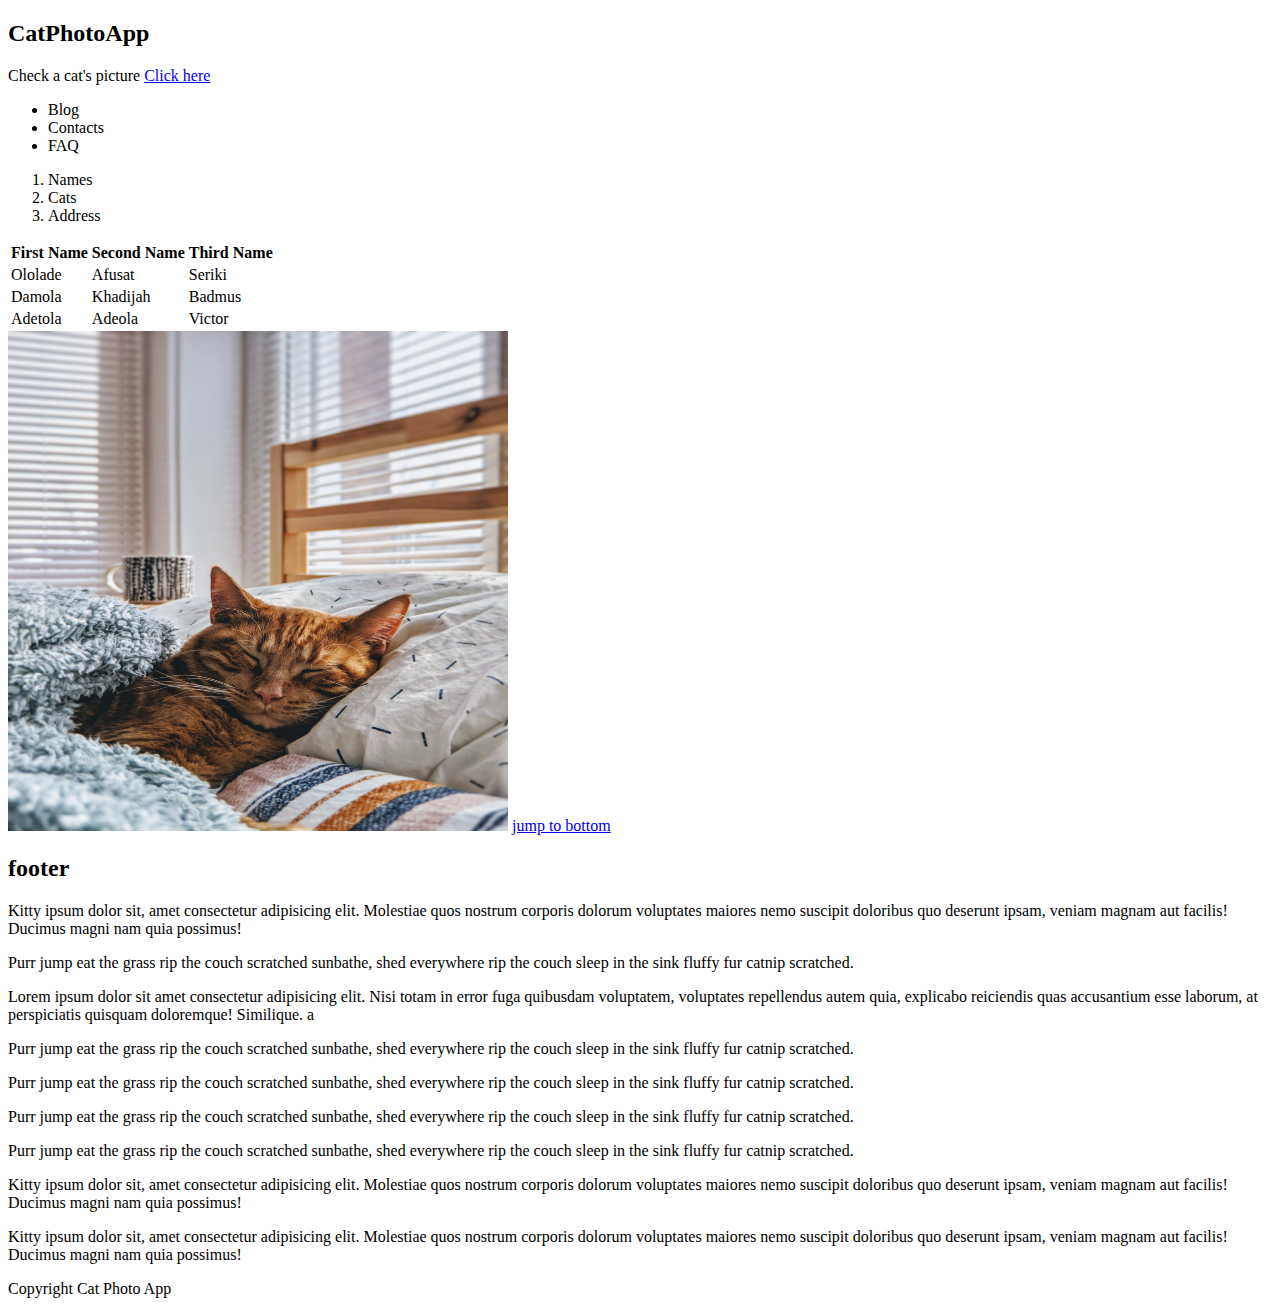
<file: index.html>
<!DOCTYPE html>
<html lang="en">
  <head>
    <meta charset="UTF-8" />
    <meta http-equiv="X-UA-Compatible" content="IE=edge" />
    <meta name="viewport" content="width=device-width, initial-scale=1.0" />
    <title>Cat Album</title>
  </head>
  <body>
    <!--<h1>Hello World</h1>-->
    <h2>CatPhotoApp</h2>
    <p>
      Check a cat's picture <a href="test.html" target="blank">Click here</a>
    </p>
    <!-- List -->
    <!-- Unordered list -->
    <ul>
      <li>Blog</li>
      <li>Contacts</li>
      <li>FAQ</li>
    </ul>
    <!-- ordered list -->
    <ol>
      <li>Names</li>
      <li>Cats</li>
      <li>Address</li>
    </ol>

    <!--Tables -->
    <table>
      <tr>
        <th>First Name</th>
        <th>Second Name</th>
        <th>Third Name</th>
      </tr>
      <tr>
        <td>Ololade</td>
        <td>Afusat</td>
        <td>Seriki</td>
      </tr>
      <tr>
        <td>Damola</td>
        <td>Khadijah</td>
        <td>Badmus</td>
      </tr>
      <tr>
        <td>Adetola</td>
        <td>Adeola</td>
        <td>Victor</td>
      </tr>
    </table>
    <main>
      <img
        src="modcatshop-pdALzg0yN-8-unsplash.jpg"
        width="500"
        height="500"
        alt="A cute cat"
      />
      <a href="#footer">jump to bottom</a>
      <h2 id="footer">footer</h2>
      <!-- <img src="https://cdn.freecodecamp.org/curriculum/cat-photo-app/relaxing-cat.jpg" alt="A cute cat"> -->
      <p>
        Kitty ipsum dolor sit, amet consectetur adipisicing elit. Molestiae quos
        nostrum corporis dolorum voluptates maiores nemo suscipit doloribus quo
        deserunt ipsam, veniam magnam aut facilis! Ducimus magni nam quia
        possimus!
      </p>
      <p>
        Purr jump eat the grass rip the couch scratched sunbathe, shed
        everywhere rip the couch sleep in the sink fluffy fur catnip scratched.
      </p>
      <p>
        Lorem ipsum dolor sit amet consectetur adipisicing elit. Nisi totam in
        error fuga quibusdam voluptatem, voluptates repellendus autem quia,
        explicabo reiciendis quas accusantium esse laborum, at perspiciatis
        quisquam doloremque! Similique. a
      </p>
      <p>
        Purr jump eat the grass rip the couch scratched sunbathe, shed
        everywhere rip the couch sleep in the sink fluffy fur catnip scratched.
      </p>
      <p>
        Purr jump eat the grass rip the couch scratched sunbathe, shed
        everywhere rip the couch sleep in the sink fluffy fur catnip scratched.
      </p>
      <p>
        Purr jump eat the grass rip the couch scratched sunbathe, shed
        everywhere rip the couch sleep in the sink fluffy fur catnip scratched.
      </p>
      <p>
        Purr jump eat the grass rip the couch scratched sunbathe, shed
        everywhere rip the couch sleep in the sink fluffy fur catnip scratched.
      </p>
      <p>
        Kitty ipsum dolor sit, amet consectetur adipisicing elit. Molestiae quos
        nostrum corporis dolorum voluptates maiores nemo suscipit doloribus quo
        deserunt ipsam, veniam magnam aut facilis! Ducimus magni nam quia
        possimus!
      </p>
      <p>
        Kitty ipsum dolor sit, amet consectetur adipisicing elit. Molestiae quos
        nostrum corporis dolorum voluptates maiores nemo suscipit doloribus quo
        deserunt ipsam, veniam magnam aut facilis! Ducimus magni nam quia
        possimus!
      </p>
      <!--<a href="https://www.freecodecamp.org." target="blank">Cat</a> -->
    </main>

    <footer>Copyright Cat Photo App</footer>
  </body>
</html>
</file>
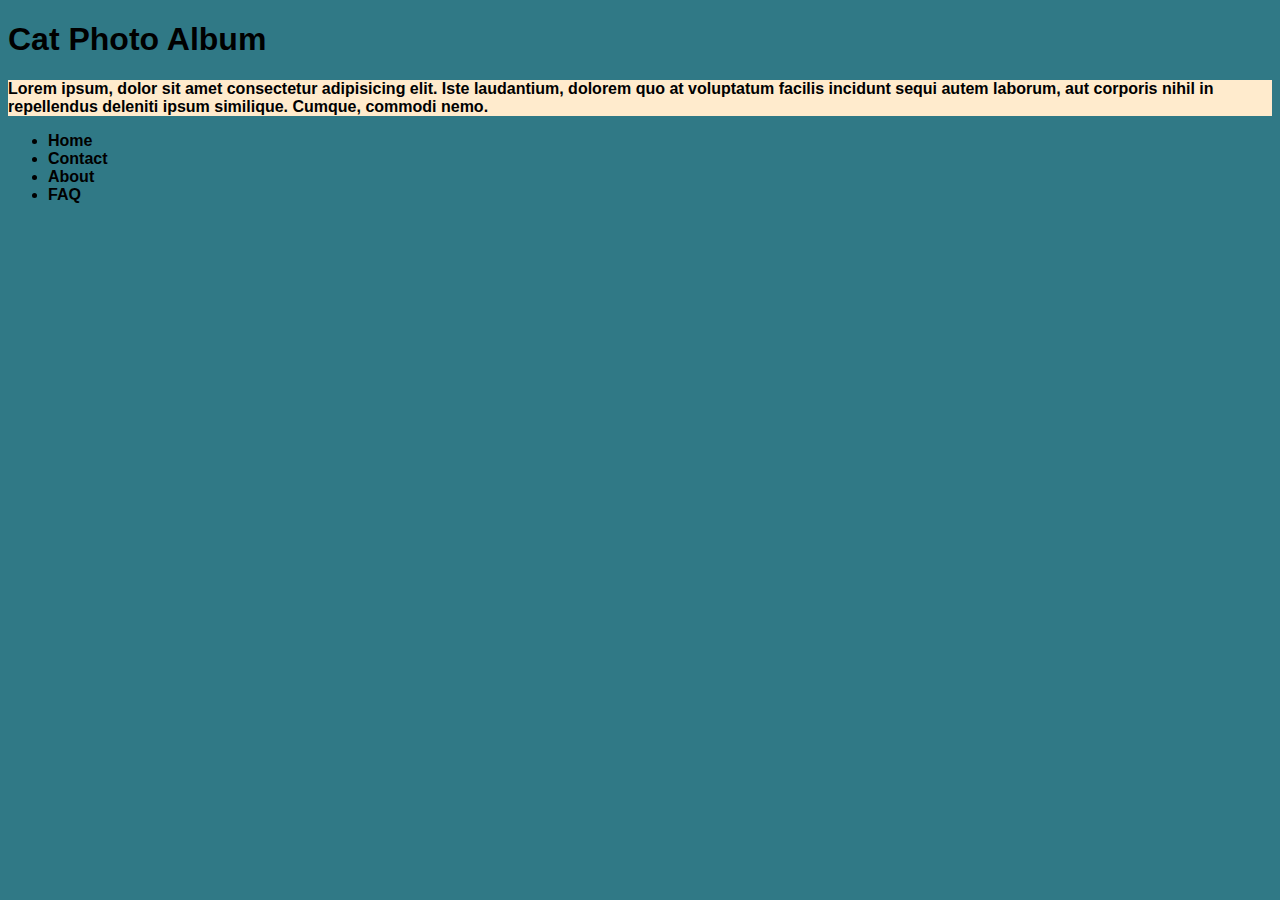
<file: Test/test.html>
<!DOCTYPE html>
<html lang="en">
<head>
    <meta charset="UTF-8">
    <meta http-equiv="X-UA-Compatible" content="IE=edge">
    <meta name="viewport" content="width=device-width, initial-scale=1.0">
    <title>Cat App</title>
    <link rel="stylesheet" href="style.css">
   
</head>
<body>
    <header>
        <h1>Cat Photo Album</h1>
        <div class="container">
            <p id="test">Lorem ipsum, dolor sit amet consectetur adipisicing elit. Iste
                 laudantium, dolorem quo at voluptatum facilis incidunt sequi autem laborum, aut corporis nihil 
                in repellendus deleniti ipsum similique. Cumque, commodi nemo.</p>
        </div>
        <nav>
            <ul>
                <li>Home</li>
                <li>Contact</li>
                <li>About</li>
                <li>FAQ</li>
            </ul>
        </nav>

    </header>
</body>
</html>
</file>
<file: Test/style.css>
#test {
  background-color: beige;
  font-size: medium;
  background: blanchedalmond;
}
a:link {
  text-decoration: none;
  text-style: italic;
  font-size: medium;
  font-family: sans-serif;
}
a:visited {
  color: #307986;
}
a:hover {
  color: coral;
}
a:active {
  color: black;
}
body {
  font-family: sans-serif;
  background-color: #307986;
  font-weight: bold;
}
</file>
